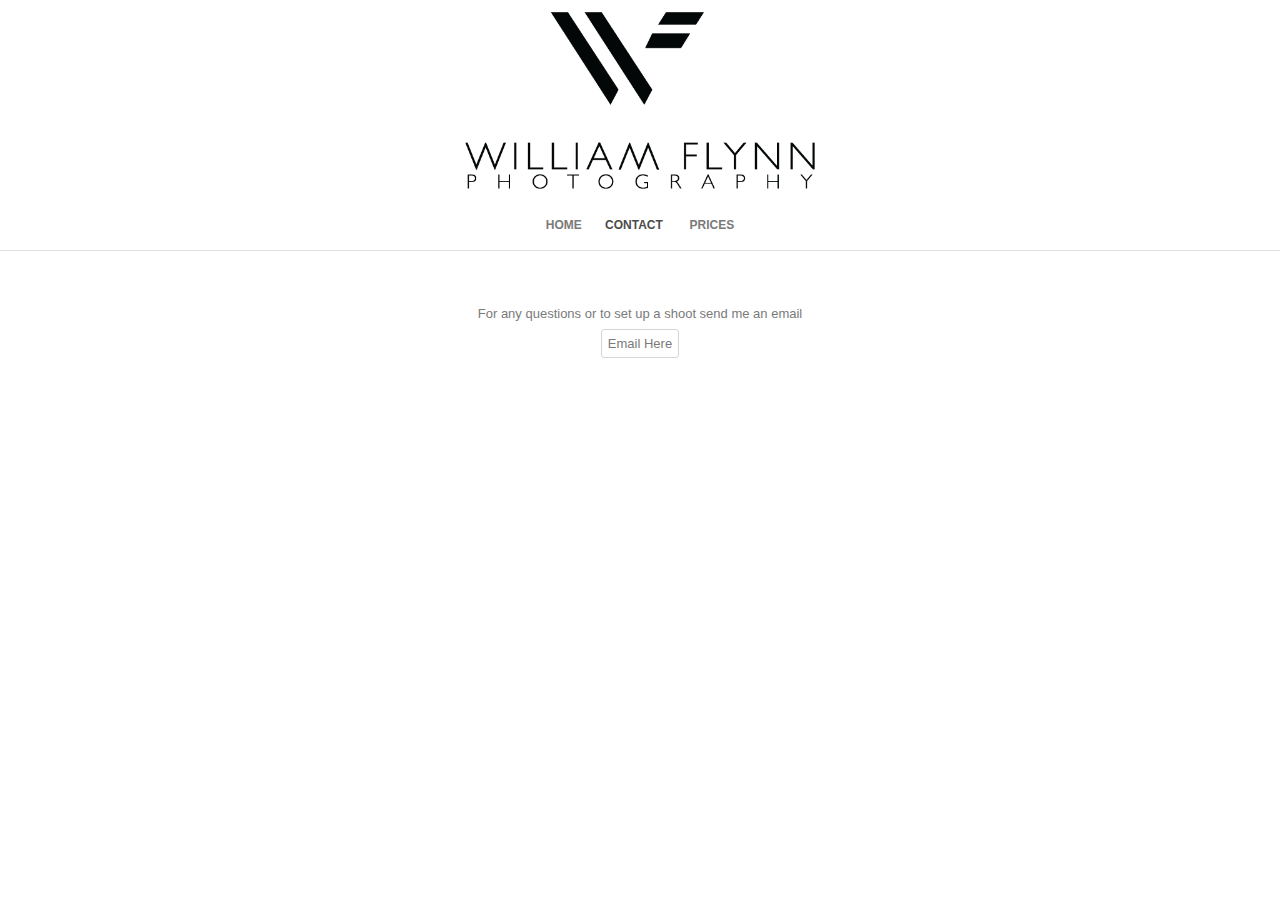
<file: wfp/contact.html>
<html>
<head>
<title>William Flynn Photography</title>

<link rel="icon" type="image/gif" href="images/favico.gif">

<link rel="stylesheet" type="text/css" href="wfstyles.css"/>
<link rel="stylesheet" type="text/css" href="wfhovers.css"/>
<link rel="stylesheet" type="text/css" href="wfanimations.css"/>
<link rel="stylesheet" type="text/css" href="wfdynamics.css"/>

<link rel="stylesheet" type="text/css" href="i-a-settings.css"/>

<meta content='width=device-width, initial-scale=1.0, maximum-scale=1.0, user-scalable=0' name='viewport' />

<link href="https://file.myfontastic.com/AmhJBJY3VUyeTkmH6ynBL9/icons.css" rel="stylesheet">
<link href="https://file.myfontastic.com/akrZKSN99vgaQZ89LFcwDH/icons.css" rel="stylesheet">

<script src="https://static.tumblr.com/yzs4yqx/BV3o343ow/smoothscroll.min.js"></script>
<script src="https://ajax.googleapis.com/ajax/libs/jquery/1.7.1/jquery.min.js"></script>
</head>
<body>

<div id="wrapper">

 <div id="banner">

  <div class="social">
   <ul>
    <li class="socicont"><a class="socinavi" href="https://www.instagram.com/williamflynnphotography/"><i aria-hidden="true" class="inom-instagram-2"></i></a></li>
    <li class="socicont"><a class="socinavi" href="https://www.facebook.com/williamflynnphotography/"><i aria-hidden="true" class="inom-facebook-1"></i></a></li>
    <li class="socicont"><a class="socinavi" href="http://williamflynnphoto.tumblr.com/"><i aria-hidden="true" class="inom-tumblr-1"></i></a></li>
   </ul>
  </div>

  <div class="bannerlogo"></div>
  <div class="gradbanner"></div>
  <div class="bgimage"></div>
 </div>



 <div class="mobbox2">
  <p class="mobmenu2"><i aria-hidden="true" class="stack inom-stack-normal-line-1"></i></p>

  <div class="mobilecontent">
   <ul>
     <li class="mobcont"><a class="mobnavi" href="index.html"><i aria-hidden="true" class=""></i>Home</a></li>
     <li class="mobcont"><a class="mobnavi" style="color:#4c4c4c; cursor:default; background-color:#f2f2f2;"><i aria-hidden="true" class=""></i>Contact</a></li>
      <li class="mobcont"><a class="catmob mobnavi">Categories <i aria-hidden="true" style="font-size:10px;" class="tri2 inom-triangle-down"></i></a></li>
       
        <ul class="subcat">
         <li class="catmobcont"><a class="mobnavicat" href="landscape.html">Landscapes</a></li>
         <li class="catmobcont"><a class="mobnavicat" href="portraits.html">portraits</a></li>
         <li class="catmobcont"><a class="mobnavicat" href="forest.html">Forests</a></li>
         <li class="catmobcont"><a class="mobnavicat" href="nightsky.html">Night Sky</a></li>
        </ul>
      
     <li class="mobcont"><a class="mobnavi" href="gallery.html">Full gallery <i aria-hidden="true" style="font-size:10px;" class="inom-grid-list"></i></a></li>
     <li class="mobcont"><a class="mobnavi" href="prices.html"><i aria-hidden="true" class=""></i>Prices</a></li>
   </ul>
  </div>
 </div>

 <div class="mobbox">
  <p class="mobmenu"><i aria-hidden="true" class="stack inom-stack-normal-line-1"></i></p>

  <div class="mobilecontent">
   <ul>
     <li class="mobcont"><a class="mobnavi" href="index.html"><i aria-hidden="true" class=""></i>Home</a></li>
     <li class="mobcont"><a class="mobnavi" style="color:#4c4c4c; cursor:default; background-color:#f2f2f2;"><i aria-hidden="true" class=""></i>Contact</a></li>
      <li class="mobcont"><a class="catmob mobnavi">Categories <i aria-hidden="true" style="font-size:10px;" class="tri2 inom-triangle-down"></i></a></li>
       
        <ul class="subcat">
         <li class="catmobcont"><a class="mobnavicat" href="landscape.html">Landscapes</a></li>
         <li class="catmobcont"><a class="mobnavicat" href="portraits.html">portraits</a></li>
         <li class="catmobcont"><a class="mobnavicat" href="forest.html">Forests</a></li>
         <li class="catmobcont"><a class="mobnavicat" href="nightsky.html">Night Sky</a></li>
        </ul>
      
     <li class="mobcont"><a class="mobnavi" href="gallery.html">Full gallery <i aria-hidden="true" style="font-size:10px;" class="inom-grid-list"></i></a></li>
     <li class="mobcont"><a class="mobnavi" href="prices.html"><i aria-hidden="true" class=""></i>Prices</a></li>
   </ul>
  </div>
 </div>

 <div id="navigation">

  <ul>
   <li class="navcont"><a class="navi" href="index.html">Home</a></li>
   <li class="navcont"><a class="navi" style="color:#4c4c4c; cursor:default;">Contact</a></li>
   <li class="navcont"><a class="foliotoggle navi"><i aria-hidden="true" style="font-size:10px;" class="tri inom-triangle-down"></i> Portfolio</a></li>
   <li class="navcont"><a class="navi" href="prices.html">Prices</a></li>
  </ul>
    <div class="portfolio">

     <div class="category">
      <a class="catnavi" href="#"><h3 class="cattitle">Landscape</h3></a>
      <div class="cateffect"></div>
      <div class="cateff img1"></div>
     </div>

     <div class="category">
      <a class="catnavi" href="portraits.html"><h3 class="cattitle">Portraits</h3></a>
      <div class="cateff img2"></div>
     </div>

     <div class="category">
      <a class="catnavi" href="forest.html"><h3 class="cattitle">Forests</h3></a>
      <div class="cateff img3"></div>
     </div>

     <div class="category">
      <a class="catnavi" href="nightsky.html"><h3 class="cattitle">Night Sky</h3></a>
      <div class="cateff img4"></div>
     </div>      
    </div><br>

    <a class="button1" href="gallery.html"><i aria-hidden="true" style="font-size:10px;" class="inom-grid-list"></i> Full Gallery</a>
 </div>

 <div id="page">
  <p>
   For any questions or to set up a shoot send me an email<br><br> <a class="button1" href="mailto:williamflynn1994@gmail.com">Email Here</a>
  </p>
 </div>

</div>

<script src="wfui.js"></script>
</body>
</html>
</file>
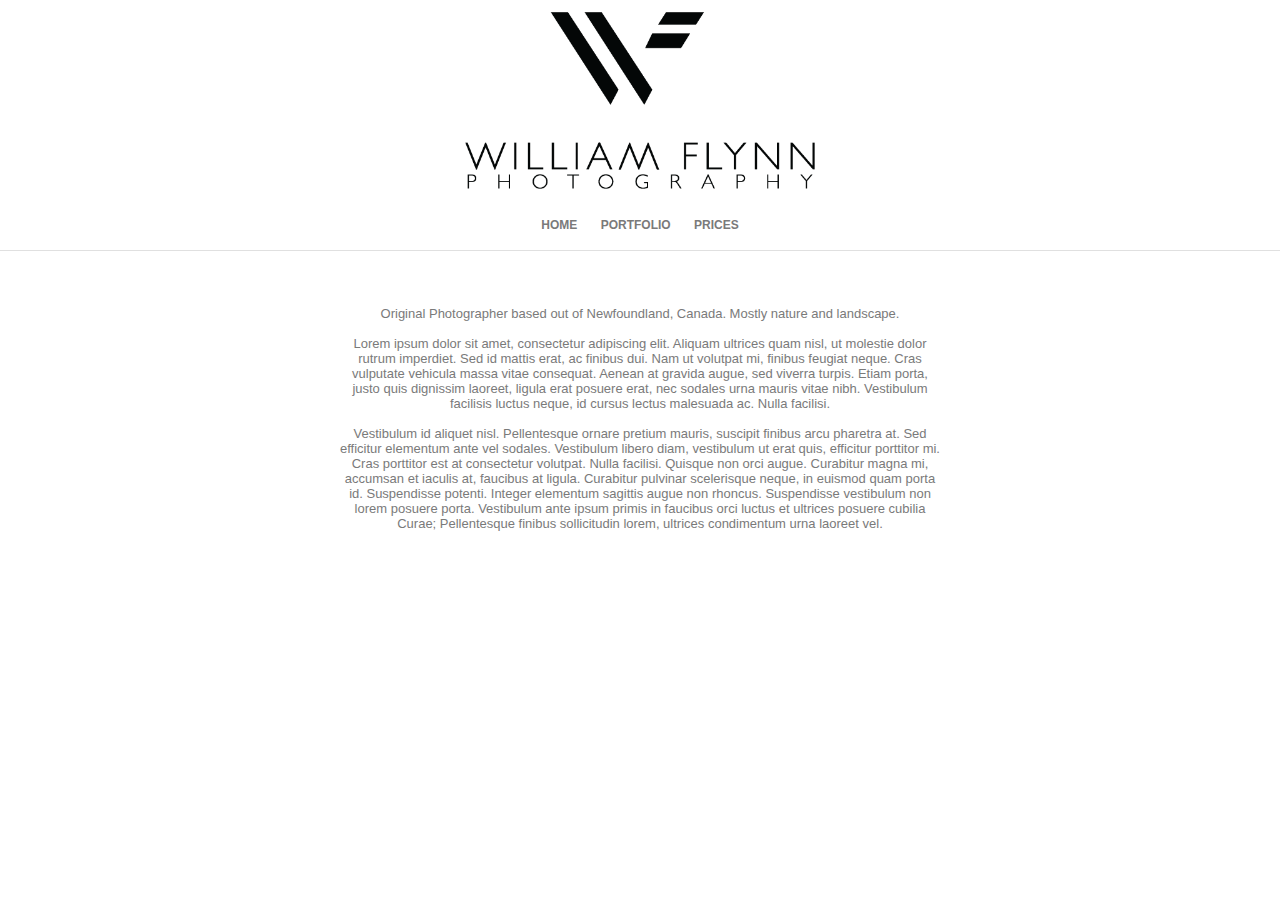
<file: wfp/portfolio.html>
<html>
<head>
<title>William Flynn Photography</title>
<link rel="stylesheet" type="text/css" href="wfstyles.css"/>
<link rel="stylesheet" type="text/css" href="wfhovers.css"/>
<link rel="stylesheet" type="text/css" href="wfanimations.css"/>
<link rel="stylesheet" type="text/css" href="i-a-settings.css"/>

<link href="https://file.myfontastic.com/AmhJBJY3VUyeTkmH6ynBL9/icons.css" rel="stylesheet">
<link href="https://file.myfontastic.com/akrZKSN99vgaQZ89LFcwDH/icons.css" rel="stylesheet">

<script src="https://static.tumblr.com/yzs4yqx/BV3o343ow/smoothscroll.min.js"></script>
<script src="https://ajax.googleapis.com/ajax/libs/jquery/1.7.1/jquery.min.js"></script>
</head>
<body>

<div id="wrapper">

 <div id="banner">

  <div class="social">
   <ul>
    <li class="socicont"><a class="socinavi" href="https://www.instagram.com/williamflynnphotography/"><i aria-hidden="true" class="inom-instagram-2"></i></a></li>
    <li class="socicont"><a class="socinavi" href="https://www.facebook.com/williamflynnphotography/"><i aria-hidden="true" class="inom-facebook-1"></i></a></li>
    <li class="socicont"><a class="socinavi" href="http://williamflynnphoto.tumblr.com/"><i aria-hidden="true" class="inom-tumblr-1"></i></a></li>
   </ul>
  </div>

  <div class="bannerlogo"></div>
  <div class="gradbanner"></div>
  <div class="bgimage"></div>
 </div>

 <div id="navigation">
  <ul>
   <li class="navcont"><a class="navi" href="#">Home</a></li>
   <li class="navcont"><a class="navi" href="#">Portfolio</a></li>
   <li class="navcont"><a class="navi" href="#">Prices</a></li>
  </ul>
 </div>

 <div id="page">
  <p>
    Original Photographer based out of Newfoundland, Canada. Mostly nature and landscape.<br><br>

    Lorem ipsum dolor sit amet, consectetur adipiscing elit. Aliquam ultrices quam nisl, ut molestie dolor rutrum imperdiet. 
    Sed id mattis erat, ac finibus dui. Nam ut volutpat mi, finibus feugiat neque. 
    Cras vulputate vehicula massa vitae consequat. 
    Aenean at gravida augue, sed viverra turpis. 
    Etiam porta, justo quis dignissim laoreet, ligula erat posuere erat, nec sodales urna mauris vitae nibh. 
    Vestibulum facilisis luctus neque, id cursus lectus malesuada ac. Nulla facilisi.<br><br>
    
    Vestibulum id aliquet nisl. Pellentesque ornare pretium mauris, suscipit finibus arcu pharetra at. 
    Sed efficitur elementum ante vel sodales. Vestibulum libero diam, vestibulum ut erat quis, efficitur porttitor mi. 
    Cras porttitor est at consectetur volutpat. Nulla facilisi. Quisque non orci augue. 
    Curabitur magna mi, accumsan et iaculis at, faucibus at ligula. Curabitur pulvinar scelerisque neque, in euismod quam porta id. 
    Suspendisse potenti. Integer elementum sagittis augue non rhoncus. Suspendisse vestibulum non lorem posuere porta. 
    Vestibulum ante ipsum primis in faucibus orci luctus et ultrices posuere 
    cubilia Curae; Pellentesque finibus sollicitudin lorem, ultrices condimentum urna laoreet vel.   
  </p>
 </div>
</div>

</body>
</html>
</file>
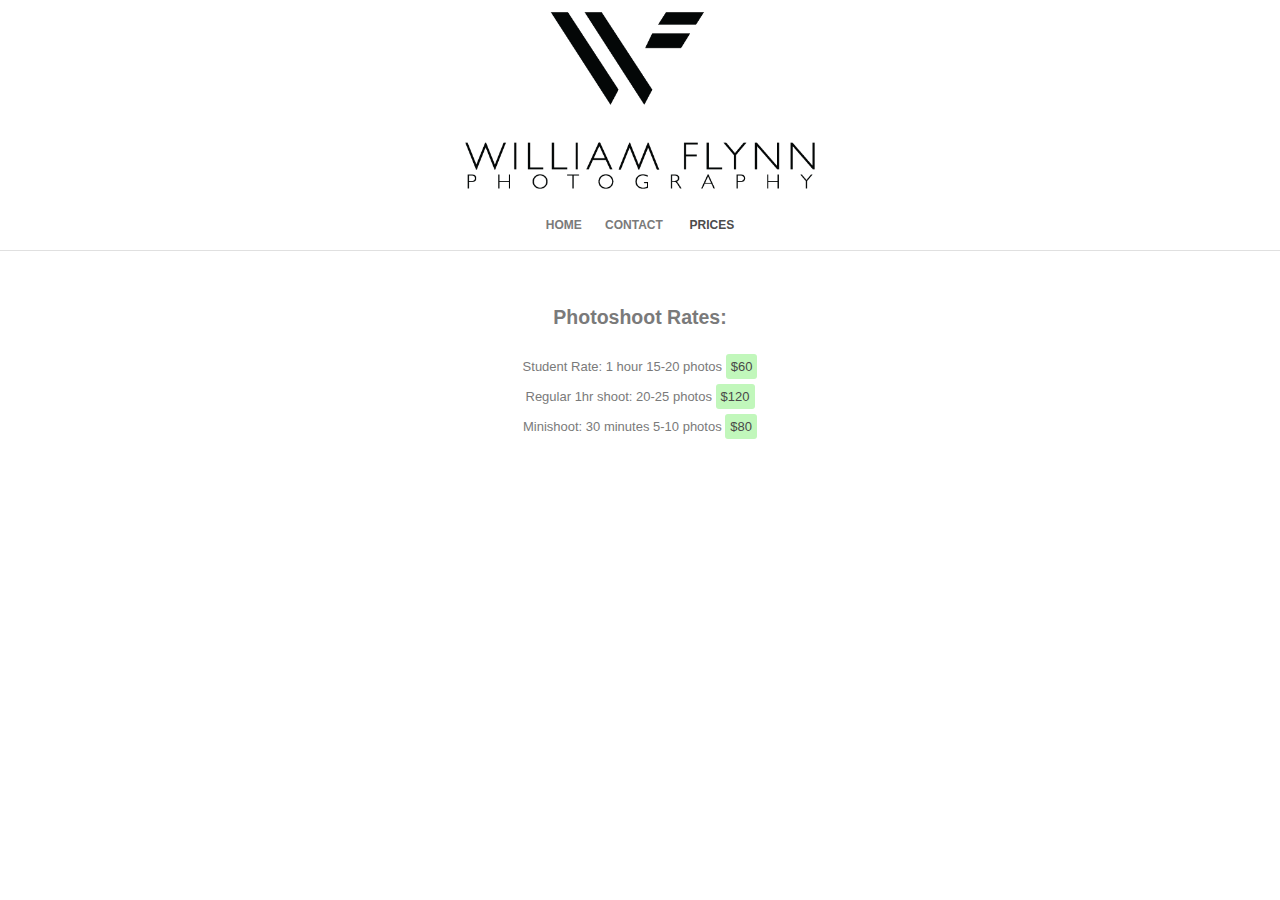
<file: wfp/prices.html>
<html>
<head>
<title>William Flynn Photography</title>

<link rel="icon" type="image/gif" href="images/favico.gif">

<link rel="stylesheet" type="text/css" href="wfstyles.css"/>
<link rel="stylesheet" type="text/css" href="wfhovers.css"/>
<link rel="stylesheet" type="text/css" href="wfdynamics.css"/>

<link rel="stylesheet" type="text/css" href="i-a-settings.css"/>

<meta content='width=device-width, initial-scale=1.0, maximum-scale=1.0, user-scalable=0' name='viewport' />

<link href="https://file.myfontastic.com/AmhJBJY3VUyeTkmH6ynBL9/icons.css" rel="stylesheet">
<link href="https://file.myfontastic.com/akrZKSN99vgaQZ89LFcwDH/icons.css" rel="stylesheet">

<script src="https://static.tumblr.com/yzs4yqx/BV3o343ow/smoothscroll.min.js"></script>
<script src="https://ajax.googleapis.com/ajax/libs/jquery/1.7.1/jquery.min.js"></script>
</head>
<body>

<div id="wrapper">

 <div id="banner">

  <div class="social">
   <ul>
    <li class="socicont"><a class="socinavi" href="https://www.instagram.com/williamflynnphotography/"><i aria-hidden="true" class="inom-instagram-2"></i></a></li>
    <li class="socicont"><a class="socinavi" href="https://www.facebook.com/williamflynnphotography/"><i aria-hidden="true" class="inom-facebook-1"></i></a></li>
    <li class="socicont"><a class="socinavi" href="http://williamflynnphoto.tumblr.com/"><i aria-hidden="true" class="inom-tumblr-1"></i></a></li>
   </ul>
  </div>

  <div class="bannerlogo"></div>
  <div class="gradbanner"></div>
  <div class="bgimage"></div>
 </div>

 <div class="mobbox2">
  <p class="mobmenu2"><i aria-hidden="true" class="stack inom-stack-normal-line-1"></i></p>

  <div class="mobilecontent">
   <ul>
     <li class="mobcont"><a class="mobnavi" href="index.html"><i aria-hidden="true" class=""></i>Home</a></li>

     <li class="mobcont"><a class="mobnavi" href="contact.html"><i aria-hidden="true" class=""></i>Contact</a></li>

      <li class="mobcont"><a class="catmob mobnavi">Categories <i aria-hidden="true" style="font-size:10px;" class="tri2 inom-triangle-down"></i></a></li>
       
        <ul class="subcat">
         <li class="catmobcont"><a class="mobnavicat" href="landscape.html">Landscapes</a></li>
         <li class="catmobcont"><a class="mobnavicat" href="portraits.html">portraits</a></li>
         <li class="catmobcont"><a class="mobnavicat" href="forest.html">Forests</a></li>
         <li class="catmobcont"><a class="mobnavicat" href="nightsky.html">Night Sky</a></li>
        </ul>
      
     <li class="mobcont"><a class="mobnavi" href="gallery.html">Full gallery <i aria-hidden="true" style="font-size:10px;" class="inom-grid-list"></i></a></li>
     <li class="mobcont"><a class="mobnavi" style="color:#4c4c4c; cursor:default; background-color:#f2f2f2;"><i aria-hidden="true" class=""></i>Prices</a></li>
   </ul>
  </div>
 </div>

 <div class="mobbox">
  <p class="mobmenu"><i aria-hidden="true" class="stack inom-stack-normal-line-1"></i></p>

  <div class="mobilecontent">
   <ul>
     <li class="mobcont"><a class="mobnavi" href="index.html"><i aria-hidden="true" class=""></i>Home</a></li>

     <li class="mobcont"><a class="mobnavi" href="contact.html"><i aria-hidden="true" class=""></i>Contact</a></li>

      <li class="mobcont"><a class="catmob mobnavi">Categories <i aria-hidden="true" style="font-size:10px;" class="tri2 inom-triangle-down"></i></a></li>
       
        <ul class="subcat">
         <li class="catmobcont"><a class="mobnavicat" href="landscape.html">Landscapes</a></li>
         <li class="catmobcont"><a class="mobnavicat" href="portraits.html">portraits</a></li>
         <li class="catmobcont"><a class="mobnavicat" href="forest.html">Forests</a></li>
         <li class="catmobcont"><a class="mobnavicat" href="nightsky.html">Night Sky</a></li>
        </ul>
      
     <li class="mobcont"><a class="mobnavi" href="gallery.html">Full gallery <i aria-hidden="true" style="font-size:10px;" class="inom-grid-list"></i></a></li>
     <li class="mobcont"><a class="mobnavi" style="color:#4c4c4c; cursor:default; background-color:#f2f2f2;"><i aria-hidden="true" class=""></i>Prices</a></li>
   </ul>
  </div>
 </div>

 <div id="navigation">

  <ul>
   <li class="navcont"><a class="navi" href="index.html">Home</a></li>
   <li class="navcont"><a class="navi" href="contact.html">Contact</a></li>
   <li class="navcont"><a class="foliotoggle navi"><i aria-hidden="true" style="font-size:10px;" class="tri inom-triangle-down"></i> Portfolio</a></li>
   <li class="navcont"><a class="navi" style="color:#4c4c4c; cursor:default;">Prices</a></li>
  </ul>
    <div class="portfolio">

     <div class="category">
      <a class="catnavi" href="#"><h3 class="cattitle">Landscape</h3></a>
      <div class="cateffect"></div>
      <div class="cateff img1"></div>
     </div>

     <div class="category">
      <a class="catnavi" href="portraits.html"><h3 class="cattitle">Portraits</h3></a>
      <div class="cateff img2"></div>
     </div>

     <div class="category">
      <a class="catnavi" href="forest.html"><h3 class="cattitle">Forests</h3></a>
      <div class="cateff img3"></div>
     </div>

     <div class="category">
      <a class="catnavi" href="nightsky.html"><h3 class="cattitle">Night Sky</h3></a>
      <div class="cateff img4"></div>
     </div>      
    </div><br>

    <a class="button1" href="gallery.html"><i aria-hidden="true" style="font-size:10px;" class="inom-grid-list"></i> Full Gallery</a>
 </div>

 <div id="page">
  <p>
    <h2>Photoshoot Rates:</h2><br><br>

    Student Rate: 1 hour 15-20 photos <span class="pricing">$60</span><br><br>

    Regular 1hr shoot: 20-25 photos <span class="pricing">$120</span><br><br>

    Minishoot: 30 minutes 5-10 photos <span class="pricing">$80</span>      
  </p>
 </div>
</div>

<script src="wfui.js"></script>
</body>
</html>
</file>
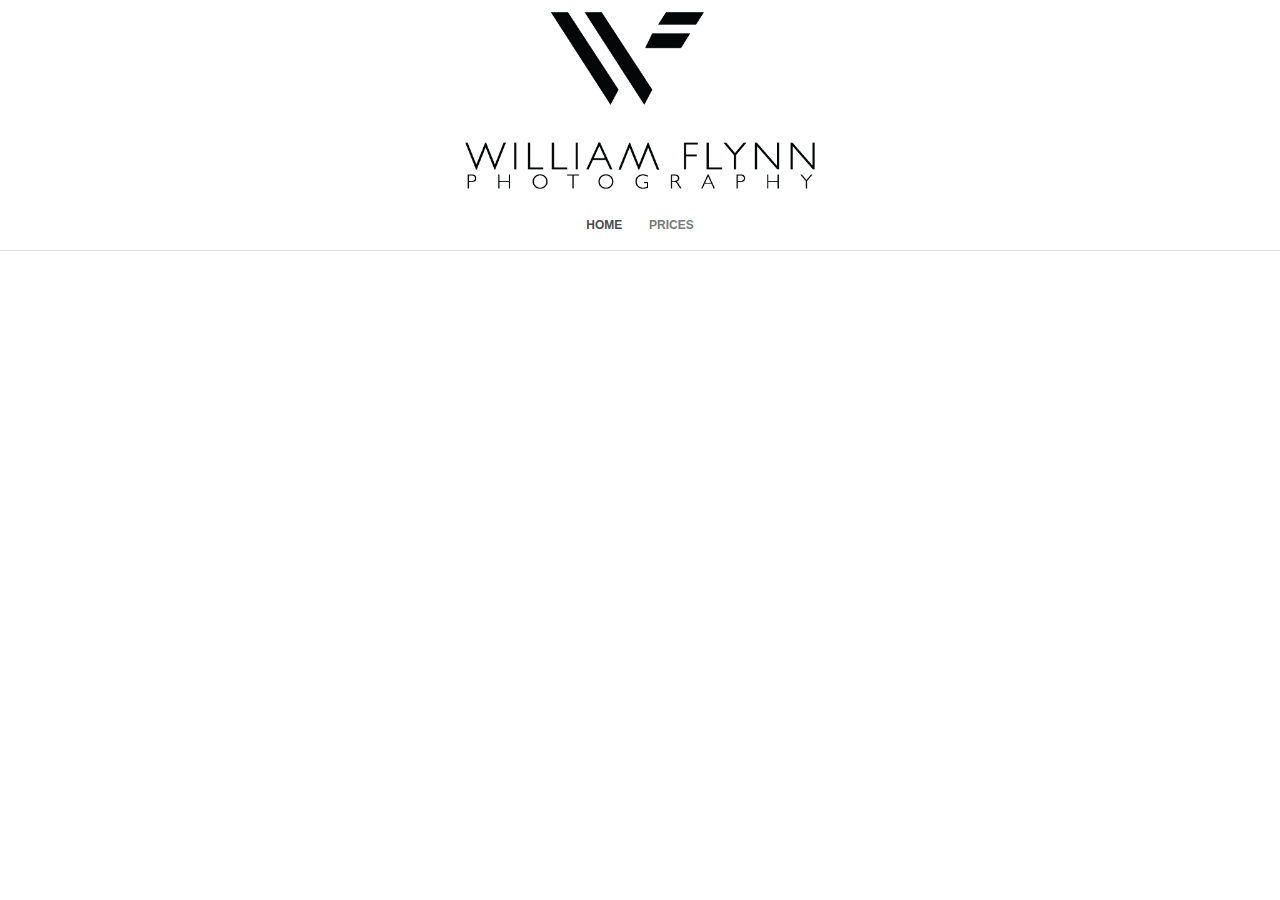
<file: wfp/template.html>
<html>
<head>
<title>William Flynn Photography</title>

<link rel="icon" type="image/gif" href="images/favico.gif">

<link rel="stylesheet" type="text/css" href="wfstyles.css"/>
<link rel="stylesheet" type="text/css" href="wfhovers.css"/>
<link rel="stylesheet" type="text/css" href="wfanimations.css"/>
<link rel="stylesheet" type="text/css" href="wfdynamics.css"/>

<link rel="stylesheet" type="text/css" href="i-a-settings.css"/>

<meta content='width=device-width, initial-scale=1.0, maximum-scale=1.0, user-scalable=0' name='viewport' />

<link href="https://file.myfontastic.com/AmhJBJY3VUyeTkmH6ynBL9/icons.css" rel="stylesheet">
<link href="https://file.myfontastic.com/akrZKSN99vgaQZ89LFcwDH/icons.css" rel="stylesheet">

<script src="https://static.tumblr.com/yzs4yqx/BV3o343ow/smoothscroll.min.js"></script>
<script src="https://ajax.googleapis.com/ajax/libs/jquery/1.7.1/jquery.min.js"></script>
</head>
<body>

<div id="wrapper">

 <div id="banner">

  <div class="social">
   <ul>
    <li class="socicont"><a class="socinavi" href="https://www.instagram.com/williamflynnphotography/"><i aria-hidden="true" class="inom-instagram-1"></i></a></li>
    <li class="socicont"><a class="socinavi" href="https://www.facebook.com/williamflynnphotography/"><i aria-hidden="true" class="inom-facebook-1"></i></a></li>
    <li class="socicont"><a class="socinavi" href="http://williamflynnphoto.tumblr.com/"><i aria-hidden="true" class="inom-tumblr-1"></i></a></li>
   </ul>
  </div>

  <div class="bannerlogo"></div>
  <div class="gradbanner"></div>
  <div class="bgimage"></div>
 </div>



 <div class="mobbox2">
  <p class="mobmenu2"><i aria-hidden="true" class="stack inom-stack-normal-line-1"></i></p>

  <div class="mobilecontent">
   <ul>
     <li class="mobcont"><a class="mobnavi" style="color:#4c4c4c; cursor:default; background-color:#f2f2f2;"><i aria-hidden="true" class=""></i>Home</a></li>
      <li class="mobcont"><a class="catmob mobnavi">Categories <i aria-hidden="true" style="font-size:10px;" class="tri2 inom-triangle-down"></i></a></li>
       
        <ul class="subcat">
         <li class="catmobcont"><a class="mobnavicat" href="landscape.html">Landscapes</a></li>
         <li class="catmobcont"><a class="mobnavicat" href="portraits.html">portraits</a></li>
         <li class="catmobcont"><a class="mobnavicat" href="forest.html">Forests</a></li>
         <li class="catmobcont"><a class="mobnavicat" href="nightsky.html">Night Sky</a></li>
        </ul>
      
     <li class="mobcont"><a class="mobnavi" href="gallery.html">Full gallery <i aria-hidden="true" style="font-size:10px;" class="inom-grid-list"></i></a></li>
     <li class="mobcont"><a class="mobnavi" href="prices.html"><i aria-hidden="true" class=""></i>Prices</a></li>
   </ul>
  </div>
 </div>

 <div class="mobbox">
  <p class="mobmenu"><i aria-hidden="true" class="stack inom-stack-normal-line-1"></i></p>

  <div class="mobilecontent">
   <ul>
     <li class="mobcont"><a class="mobnavi" style="color:#4c4c4c; cursor:default; background-color:#f2f2f2;"><i aria-hidden="true" class=""></i>Home</a></li>
      <li class="mobcont"><a class="catmob mobnavi">Categories <i aria-hidden="true" style="font-size:10px;" class="tri2 inom-triangle-down"></i></a></li>
       
        <ul class="subcat">
         <li class="catmobcont"><a class="mobnavicat" href="landscape.html">Landscapes</a></li>
         <li class="catmobcont"><a class="mobnavicat" href="portraits.html">portraits</a></li>
         <li class="catmobcont"><a class="mobnavicat" href="forest.html">Forests</a></li>
         <li class="catmobcont"><a class="mobnavicat" href="nightsky.html">Night Sky</a></li>
        </ul>
      
     <li class="mobcont"><a class="mobnavi" href="gallery.html">Full gallery <i aria-hidden="true" style="font-size:10px;" class="inom-grid-list"></i></a></li>
     <li class="mobcont"><a class="mobnavi" href="prices.html"><i aria-hidden="true" class=""></i>Prices</a></li>
   </ul>
  </div>
 </div>

 <div id="navigation">

  <ul>
   <li class="navcont"><a class="navi" style="color:#4c4c4c; cursor:default;">Home</a></li>
   <li class="navcont"><a class="foliotoggle navi"><i aria-hidden="true" style="font-size:10px;" class="tri inom-triangle-down"></i> Portfolio</a></li>
   <li class="navcont"><a class="navi" href="prices.html">Prices</a></li>
  </ul>
    <div class="portfolio">

     <div class="category">
      <a class="catnavi" href="#"><h3 class="cattitle">Landscape</h3></a>
      <div class="cateffect"></div>
      <div class="cateff img1"></div>
     </div>

     <div class="category">
      <a class="catnavi" href="portraits.html"><h3 class="cattitle">Portraits</h3></a>
      <div class="cateff img2"></div>
     </div>

     <div class="category">
      <a class="catnavi" href="forest.html"><h3 class="cattitle">Forests</h3></a>
      <div class="cateff img3"></div>
     </div>

     <div class="category">
      <a class="catnavi" href="nightsky.html"><h3 class="cattitle">Night Sky</h3></a>
      <div class="cateff img4"></div>
     </div>      
    </div><br>

    <a class="button1" href="gallery.html"><i aria-hidden="true" style="font-size:10px;" class="inom-grid-list"></i> Full Gallery</a>
 </div>

 <div id="page">
  <p>
     
  </p>
 </div>

</div>

<script src="wfui.js"></script>
</body>
</html>
</file>
<file: wfp/wfstyles.css>
*{margin:0;padding:0;}
::selection{background:#ccc;}
::-webkit-scrollbar
{
  width:5px;
  height:5px;
}
::-webkit-scrollbar-track
{
  background-color:#fff;
}
::-webkit-scrollbar-corner
{
  background-color:#fff;/*#7a7a7a*/
}
::-webkit-scrollbar-thumb
{
  background-color:#7a7a7a;/*#000*/
}
body
{
  background-color:#fff;
}
#banner
{
  width:100%;
  height:200px;
  position:relative;
}
.indexslide
{ 
   width:100%;
   display:block;
   height:50%;
   object-fit:cover;
   object-position:center;
}
.bannerlogo
{
  position:absolute;
  background-image:url(images/wf-logo-full-black.png);
  width:350px;
  height:200px;
  background-position:center;
  background-size:contain;
  background-repeat:no-repeat;
  left:50%;
  top:50%;
  transform:translate(-50%, -50%);  
  z-index:2;
}
#navigation
{
  text-align:center;
  width:100%;
  height:50px;
  font-size:12px;
  text-transform:uppercase;
  border-bottom:1px solid #e0e0e0;
  overflow:hidden;
  transition:ease-in-out .3s;
  -webkit-user-select:none;
  -moz-user-select:none;
  user-select:none;
}
.mobmenu
{
  font-size:22px;
  margin-left:-1px;
  margin-top:10px;
  cursor:pointer;
  color:#7a7a7a;
}
.mobmenu2
{
  font-size:22px;
  margin-left:-1px;
  margin-top:10px;
  cursor:pointer;
  color:#7a7a7a;
}
.mobbox
{
  position:fixed;
  top:0;
  left:0;
  border-bottom-right-radius:6px;
  background-color:#fff;
  z-index:2;
  width:45px;
  height:45px;
  text-align:center;
  overflow:hidden;
  display:none;
}
.mobbox2
{
  position:fixed;
  top:0;
  left:0;
  border-bottom-right-radius:6px;
  background-color:#fff;
  z-index:2;
  width:45px;
  height:45px;
  text-align:center;
  overflow:hidden;
  display:none;
}
.mobilecontent
{
  text-align:center;
  font-size:15px;
  margin-top:25px;
  overflow:auto;
}
.mobcont
{
  list-style:none;
  margin:5px;
}
.subcat
{
  padding:5px;
  margin-top:-10px;
  display:none;
}
.catmob
{
  cursor:pointer;
}
.navcont
{
  display:inline-block;
}
#page
{
  text-align:center;
  color:#7a7a7a;
  font-size:13px;
  max-width:600px;
  margin:50 auto 0 auto;
  padding:5px;
  margin-bottom:50px;
}
.profileimg
{
  background-image:url(http://68.media.tumblr.com/8d6edd45592278e1020b6f719b57d2c3/tumblr_nvcx6kpUoE1qdb4ajo1_1280.jpg);
  background-position:center;
  background-size:contain;
  background-repeat:no-repeat;
  width:400px;
  height:500px;
  margin:0 auto;
  transition:ease-in-out .5s;
}
.category
{
  background-color:#fff;
  width:230px;
  height:70px;
  display:inline-block;
  margin:5px;
  box-shadow:0px 1px 2px rgba(0, 0, 0, 0.4);
  border-radius:3px;
}
.category h3
{
  line-height:70px;
  text-transform:none;
  display:none;
  position:absolute;
  z-index:1;
  width:230px;
  text-align:center;
}
.cateff
{
  opacity:0.5;
}
.portfolio
{
  margin:0 auto;
}
.social
{
  position:absolute;
  z-index:2;
  right:15;
  top:15;
  font-size:19px;
}
.socicont
{
  display:inline-block;
  margin:5px;
}
.attributepos
{
  position:absolute;
  bottom:10;
  left:10;
}
#footer
{
  width:100%;
  height:30px;
  position:relative;
  border-top:1px solid #e0e0e0;
  padding-top:25px;
  text-align:center;
}
#footer p
{
  margin-top:-5px;
}
/*///PRICE PAGE///*/
.pricing
{
  background-color:#c1f7bb;
  color:#494949;
  padding:5px;
  border-radius:3px;
}
/*///GALLERY THUMBS///*/
#pagegallery
{
  text-align:center;
  color:#7a7a7a;
  font-size:13px;
  width:1650px;
  margin:50 auto 50 auto;
}
.thumblinkmob
{
  display:none;
}
.thumb
{
  width:300px;
  height:300px;
  display:inline-block;
  margin:5px;
  background-color:#fff;
  border-radius:3px;
  overflow:hidden;
  border:1px solid #e0e0e0;
  padding:5px;
}
.pagi
{
  margin-top:40px;
}
#lightboxcontain
{
  width:100%;
  height:100%;
  position:fixed;
  z-index:3;
  background-color:rgba(0, 0, 0, 0.7);
  overflow:auto;
  display:none;
}
.imgbox img
{
  max-height:90%;
}
.picture
{
  max-width:50%;
  height:auto;
  left:50%;
  top:50%;
  transform:translate(-50%, -50%);
  border-radius:5px;  
  position:absolute;
  box-shadow:0px 0px 5px rgba(0, 0, 0, 0.9);
  z-index:5;
}
.closetoggle
{
  text-align:right;
  color:#f2f2f2;
  position:absolute;
  z-index:4;
  top:20;
  right:20;
  cursor:pointer;
}
.thumbimg1
{
  background-image:url(http://68.media.tumblr.com/af33d900052e9a2e7600d7124b507e05/tumblr_omioejBam61v0h6mno1_1280.jpg);
  background-position:center;
  background-size:cover;
  background-repeat:no-repeat;  
  height:100%;
  width:100%;
}
.thumbimg2
{
  background-image:url(http://68.media.tumblr.com/c85d8cdf06970bb4908e86b57d93cd2a/tumblr_ojzv2vBOgX1v0h6mno1_1280.jpg);
  background-position:center;
  background-size:cover;
  background-repeat:no-repeat;  
  height:100%;
  width:100%;
}
.thumbimg3
{
  background-image:url(http://68.media.tumblr.com/c18b7c5f19344f20704d5e85a1af5392/tumblr_ojzv2gvIAp1v0h6mno1_1280.jpg);
  background-position:center;
  background-size:cover;
  background-repeat:no-repeat;  
  height:100%;
  width:100%;
}
.thumbimg4
{
  background-image:url(http://68.media.tumblr.com/50bc8b55ff15d1654221bcb705f48806/tumblr_ojc0dpilw81v0h6mno1_1280.jpg);
  background-position:center;
  background-size:cover;
  background-repeat:no-repeat;  
  height:100%;
  width:100%;
}
.thumbimg5
{
  background-image:url(http://68.media.tumblr.com/faa03db6b14e93a94faf2fde1b2ec9a4/tumblr_ojc0baLtF61v0h6mno1_1280.jpg);
  background-position:center;
  background-size:cover;
  background-repeat:no-repeat;  
  height:100%;
  width:100%;
}
.thumbimg6
{
  background-image:url(http://68.media.tumblr.com/e5682b067fc9a08e0e49676b4fec4bd7/tumblr_ojc08w1ned1v0h6mno1_1280.jpg);
  background-position:center;
  background-size:cover;
  background-repeat:no-repeat;  
  height:100%;
  width:100%;
}
.thumbimg7
{
  background-image:url(http://68.media.tumblr.com/a907eedf6f490669b96e852bf72adf31/tumblr_ojc09kz6Ca1v0h6mno1_1280.jpg);
  background-position:center;
  background-size:cover;
  background-repeat:no-repeat;  
  height:100%;
  width:100%;
}
.thumbimg8
{
  background-image:url(http://68.media.tumblr.com/0c2ad8911b260d631f7ed9dd8b94f577/tumblr_ojc0a94rgS1v0h6mno1_1280.jpg);
  background-position:center;
  background-size:cover;
  background-repeat:no-repeat;  
  height:100%;
  width:100%;
}
.thumbimg9
{
  background-image:url(http://68.media.tumblr.com/0a69c10d8649cba127b4f991cb6fc6d3/tumblr_ojc0atgdjd1v0h6mno1_1280.jpg);
  background-position:center;
  background-size:cover;
  background-repeat:no-repeat;  
  height:100%;
  width:100%;
}
.thumbimg10
{
  background-image:url(http://68.media.tumblr.com/2470fa5c96faf063f3e4ff5e1a591c3c/tumblr_ojc0evSHoF1v0h6mno1_1280.jpg);
  background-position:center;
  background-size:cover;
  background-repeat:no-repeat;  
  height:100%;
  width:100%;
}
.thumbimg11
{
  background-image:url(http://68.media.tumblr.com/a5bdfb8813468098cd60f48da88793ee/tumblr_oca0murgLS1v0h6mno1_1280.jpg);
  background-position:center;
  background-size:cover;
  background-repeat:no-repeat;  
  height:100%;
  width:100%;
}
.thumbimg12
{
  background-image:url(http://68.media.tumblr.com/e917ab5620788e53fee0ee4453f12e73/tumblr_ocin4iUTJ31v0h6mno1_1280.jpg);
  background-position:center;
  background-size:cover;
  background-repeat:no-repeat;  
  height:100%;
  width:100%;
}
.thumbimg13
{
  background-image:url(http://68.media.tumblr.com/0f52e16a8a1967e68e91dd781eac653c/tumblr_odcj5haWO51v0h6mno1_1280.jpg);
  background-position:center;
  background-size:cover;
  background-repeat:no-repeat;  
  height:100%;
  width:100%;
}
.thumbimg14
{
  background-image:url(http://68.media.tumblr.com/48c832061d0026f4da138acdb41212d7/tumblr_oeyoy8FsJA1v0h6mno1_1280.jpg);
  background-position:center;
  background-size:cover;
  background-repeat:no-repeat;  
  height:100%;
  width:100%;
}
.thumbimg15
{
  background-image:url(http://68.media.tumblr.com/9694c5ddf414bd275346852d3b40b5f2/tumblr_ocosk6U8zz1v0h6mno1_1280.jpg);
  background-position:center;
  background-size:cover;
  background-repeat:no-repeat;  
  height:100%;
  width:100%;
}
.thumbimg16
{
  background-image:url(http://68.media.tumblr.com/525024de3e82d24a921d81e8fb0bb79f/tumblr_ob6u63kSyC1v0h6mno1_1280.jpg);
  background-position:center;
  background-size:cover;
  background-repeat:no-repeat;  
  height:100%;
  width:100%;
}
.thumbimg17
{
  background-image:url(http://68.media.tumblr.com/822fd932da97756ce102469dde591aa8/tumblr_obq2m6pIQr1v0h6mno1_1280.jpg);
  background-position:center;
  background-size:cover;
  background-repeat:no-repeat;  
  height:100%;
  width:100%;
}
.thumbimg18
{
  background-image:url(http://68.media.tumblr.com/58a621cbdfb7759bb6db9fdf1bd340fc/tumblr_obi3bm6r7r1v0h6mno1_1280.jpg);
  background-position:center;
  background-size:cover;
  background-repeat:no-repeat;  
  height:100%;
  width:100%;
}
.thumbimg19
{
  background-image:url(http://68.media.tumblr.com/bf9469a120adf5d92258080d59ec3602/tumblr_o899xnboKi1v0h6mno1_1280.jpg);
  background-position:center;
  background-size:cover;
  background-repeat:no-repeat;  
  height:100%;
  width:100%;
}
.thumbimg20
{
  background-image:url(http://68.media.tumblr.com/7c8345524f70d5f0dff63b0c2288e127/tumblr_o9e57jMtoo1v0h6mno1_1280.jpg);
  background-position:center;
  background-size:cover;
  background-repeat:no-repeat;  
  height:100%;
  width:100%;
}
.thumbimg21
{
  background-image:url(http://68.media.tumblr.com/f4834bf92b35f81b9d4a90c415dfd041/tumblr_oamutrlhVO1v0h6mno1_1280.jpg);
  background-position:center;
  background-size:cover;
  background-repeat:no-repeat;  
  height:100%;
  width:100%;
}
.thumbimg22
{
  background-image:url(http://68.media.tumblr.com/10aacb0903218dbd41f16254b0cc2a7b/tumblr_o89dcpnUBK1v0h6mno1_1280.jpg);
  background-position:center;
  background-size:cover;
  background-repeat:no-repeat;  
  height:100%;
  width:100%;
}
.thumbimg23
{
  background-image:url(http://68.media.tumblr.com/2fb029051fe48a39fa0c5cb68e9de0a4/tumblr_o9lud4iSgC1v0h6mno1_1280.jpg);
  background-position:center;
  background-size:cover;
  background-repeat:no-repeat;  
  height:100%;
  width:100%;
}
.thumbimg24
{
  background-image:url(http://68.media.tumblr.com/09be5dd118e06f8f16734506b52e6243/tumblr_o6f3grDUj41v0h6mno1_1280.jpg);
  background-position:center;
  background-size:cover;
  background-repeat:no-repeat;  
  height:100%;
  width:100%;
}
.thumbimg25
{
  background-image:url(http://68.media.tumblr.com/a1ce59e1d973e8a468f4850777b36295/tumblr_o7n7dpFZxJ1v0h6mno1_1280.jpg);
  background-position:center;
  background-size:cover;
  background-repeat:no-repeat;  
  height:100%;
  width:100%;
}
.thumbimg26
{
  background-image:url(http://68.media.tumblr.com/e0c516a2e2cc40fc265189ba4392bbd5/tumblr_o6vlv1cRx11v0h6mno1_1280.jpg);
  background-position:center;
  background-size:cover;
  background-repeat:no-repeat;  
  height:100%;
  width:100%;
}
.thumbimg27
{
  background-image:url(http://68.media.tumblr.com/995fddc37203f72a3585a48ff6048c42/tumblr_o6m7dtXs6Z1v0h6mno1_1280.jpg);
  background-position:center;
  background-size:cover;
  background-repeat:no-repeat;  
  height:100%;
  width:100%;
}
.thumbimg28
{
  background-image:url(http://68.media.tumblr.com/6a92abbf5bf3cc569e43e2598dc432c0/tumblr_o6m8flM7th1v0h6mno1_1280.jpg);
  background-position:center;
  background-size:cover;
  background-repeat:no-repeat;  
  height:100%;
  width:100%;
}
.thumbimg29
{
  background-image:url(http://68.media.tumblr.com/4fe1d9e74f2af08aca483866f8c7d364/tumblr_o3s66gCtAp1v0h6mno1_1280.jpg);
  background-position:center;
  background-size:cover;
  background-repeat:no-repeat;  
  height:100%;
  width:100%;
}
.thumbimg30
{
  background-image:url(http://68.media.tumblr.com/f3b6a1ebf2a038ee45e5b02e809e3c91/tumblr_o4ywfjZoGi1v0h6mno1_1280.jpg);
  background-position:center;
  background-size:cover;
  background-repeat:no-repeat;  
  height:100%;
  width:100%;
}
.thumbimg31
{
  background-image:url(http://68.media.tumblr.com/42bbc7108c0c7b7e2d3bc8543685f5bb/tumblr_o56q80QwdQ1v0h6mno2_1280.jpg);
  background-position:center;
  background-size:cover;
  background-repeat:no-repeat;  
  height:100%;
  width:100%;
}
.thumbimg32
{
  background-image:url(http://68.media.tumblr.com/6b4b2de22754779aa1cfc6f8045b5dfc/tumblr_o4z9yq5fJr1v0h6mno1_1280.jpg);
  background-position:center;
  background-size:cover;
  background-repeat:no-repeat;  
  height:100%;
  width:100%;
}
.thumbimg33
{
  background-image:url(http://68.media.tumblr.com/d774495d3fe7c45590a42a3c4829d19f/tumblr_o44zo45q4E1v0h6mno1_1280.jpg);
  background-position:center;
  background-size:cover;
  background-repeat:no-repeat;  
  height:100%;
  width:100%;
}
.thumbimg34
{
  background-image:url(http://68.media.tumblr.com/c81dab9073dfb88ea11158b450461856/tumblr_o4te5mSMCl1v0h6mno1_1280.jpg);
  background-position:center;
  background-size:cover;
  background-repeat:no-repeat;  
  height:100%;
  width:100%;
}
.thumbimg35
{
  background-image:url(http://68.media.tumblr.com/0137fc813289b0a8561a29e4d2d3adf3/tumblr_o1n5qa6Qhm1v0h6mno1_1280.jpg);
  background-position:center;
  background-size:cover;
  background-repeat:no-repeat;  
  height:100%;
  width:100%;
}
.thumbimg36
{
  background-image:url(http://68.media.tumblr.com/fedf341be29203d66b70cb5932067475/tumblr_o32iffMdMj1v0h6mno1_1280.jpg);
  background-position:center;
  background-size:cover;
  background-repeat:no-repeat;  
  height:100%;
  width:100%;
}
.thumbimg37
{
  background-image:url(http://68.media.tumblr.com/73bbc8e2ea26f9f1b6306e6de5a46aa8/tumblr_o3bw2zSYlV1v0h6mno1_1280.jpg);
  background-position:center;
  background-size:cover;
  background-repeat:no-repeat;  
  height:100%;
  width:100%;
}
.thumbimg38
{
  background-image:url(http://68.media.tumblr.com/802b674979ec34e4dcb8beb6fb37f553/tumblr_o383jd2yDP1v0h6mno1_1280.jpg);
  background-position:center;
  background-size:cover;
  background-repeat:no-repeat;  
  height:100%;
  width:100%;
}
.thumbimg39
{
  background-image:url(http://68.media.tumblr.com/49233e74c9aebb4d2aa33b4c6393c03a/tumblr_nypgvn24Ct1qdb4ajo1_1280.jpg);
  background-position:center;
  background-size:cover;
  background-repeat:no-repeat;  
  height:100%;
  width:100%;
}
.thumbimg40
{
  background-image:url(http://68.media.tumblr.com/8a5792bfad0989cdbab56eabc6611685/tumblr_o0alajAsMN1qdb4ajo2_1280.jpg);
  background-position:center;
  background-size:cover;
  background-repeat:no-repeat;  
  height:100%;
  width:100%;
}
.thumbimg41
{
  background-image:url(http://68.media.tumblr.com/cd37a7699330000f413d95de982de4e4/tumblr_o1b5jpMslA1v0h6mno1_1280.jpg);
  background-position:center;
  background-size:cover;
  background-repeat:no-repeat;  
  height:100%;
  width:100%;
}
.thumbimg42
{
  background-image:url(http://68.media.tumblr.com/c8d9ec5e8a3f5decba2cd5ea90bd91f4/tumblr_o0plquumV61qdb4ajo1_1280.jpg);
  background-position:center;
  background-size:cover;
  background-repeat:no-repeat;  
  height:100%;
  width:100%;
}
.thumbimg43
{
  background-image:url(http://68.media.tumblr.com/b3e7f9ed475bcc44ed4bdf82d451ff1a/tumblr_nzl1ldZp231qdb4ajo1_1280.jpg);
  background-position:center;
  background-size:cover;
  background-repeat:no-repeat;  
  height:100%;
  width:100%;
}
.thumbimg44
{
  background-image:url(http://68.media.tumblr.com/d11e30a625ee2f2308b08ca1f33cd1f2/tumblr_nzyx5icLLK1qdb4ajo1_1280.jpg);
  background-position:center;
  background-size:cover;
  background-repeat:no-repeat;  
  height:100%;
  width:100%;
}
.thumbimg45
{
  background-image:url(http://68.media.tumblr.com/a415c2d55b542a7b15e7ba04c77cd800/tumblr_ny55dzp1Z81qdb4ajo1_1280.jpg);
  background-position:center;
  background-size:cover;
  background-repeat:no-repeat;  
  height:100%;
  width:100%;
}
.thumbimg46
{
  background-image:url(http://68.media.tumblr.com/8a5792bfad0989cdbab56eabc6611685/tumblr_o0alajAsMN1qdb4ajo2_1280.jpg);
  background-position:center;
  background-size:cover;
  background-repeat:no-repeat;  
  height:100%;
  width:100%;
}
.thumbimg47
{
  background-image:url(http://68.media.tumblr.com/0d472ce7898b6f61e831cadb55af5876/tumblr_nyjs48U8i81qdb4ajo1_1280.jpg);
  background-position:center;
  background-size:cover;
  background-repeat:no-repeat;  
  height:100%;
  width:100%;
}
.thumbimg48
{
  background-image:url(http://68.media.tumblr.com/f1dd34988d191db9681dbe74b06f06f1/tumblr_nyh59nYXOe1qdb4ajo1_1280.jpg);
  background-position:center;
  background-size:cover;
  background-repeat:no-repeat;  
  height:100%;
  width:100%;
}
.thumbimg49
{
  background-image:url(http://68.media.tumblr.com/acd5994e3ef510ba8e4568bb6da6f981/tumblr_nxs2vaoOv91qdb4ajo1_1280.jpg);
  background-position:center;
  background-size:cover;
  background-repeat:no-repeat;  
  height:100%;
  width:100%;
}
.thumbimg50
{
  background-image:url(http://68.media.tumblr.com/26930dca30834d4f7cfd952783f5cc08/tumblr_nwdjdyBZDy1qdb4ajo1_1280.jpg);
  background-position:center;
  background-size:cover;
  background-repeat:no-repeat;  
  height:100%;
  width:100%;
}
.thumbimg51
{
  background-image:url(http://68.media.tumblr.com/6583b7969ab69d349e18b4134fde683c/tumblr_nwwlzt2AgV1qdb4ajo1_1280.jpg);
  background-position:center;
  background-size:cover;
  background-repeat:no-repeat;  
  height:100%;
  width:100%;
}
.thumbimg52
{
  background-image:url(http://68.media.tumblr.com/53f3fd64408027de673bc9d8d43321cc/tumblr_nxf31vqB3u1qdb4ajo1_1280.jpg);
  background-position:center;
  background-size:cover;
  background-repeat:no-repeat;  
  height:100%;
  width:100%;
}
.thumbimg53
{
  background-image:url(http://68.media.tumblr.com/e8c0dd384aa7a1749c0c0d0ec7c70c0b/tumblr_nw2ye5mSOL1qdb4ajo1_1280.jpg);
  background-position:center;
  background-size:cover;
  background-repeat:no-repeat;  
  height:100%;
  width:100%;
}
.thumbimg54
{
  background-image:url(http://68.media.tumblr.com/f01bd8f63c3ebafd86555200adc4f798/tumblr_nwnfkmInly1qdb4ajo1_1280.jpg);
  background-position:center;
  background-size:cover;
  background-repeat:no-repeat;  
  height:100%;
  width:100%;
}
.thumbimg55
{
  background-image:url(http://68.media.tumblr.com/f851f6e37206bb115495eff53c08ef12/tumblr_nxo3z7P2NJ1qdb4ajo1_1280.jpg);
  background-position:center;
  background-size:cover;
  background-repeat:no-repeat;  
  height:100%;
  width:100%;
}
.thumbimg56
{
  background-image:url(http://68.media.tumblr.com/7ac1f4f3a66b6744446cfc62df8e086f/tumblr_nvibkhWGCv1qdb4ajo1_1280.jpg);
  background-position:center;
  background-size:cover;
  background-repeat:no-repeat;  
  height:100%;
  width:100%;
}
.thumbimg57
{
  background-image:url(http://68.media.tumblr.com/7bc995e0574cc6eca36a40ee80b0085c/tumblr_nvpq6oMMNI1qdb4ajo1_1280.jpg);
  background-position:center;
  background-size:cover;
  background-repeat:no-repeat;  
  height:100%;
  width:100%;
}
.thumbimg58
{
  background-image:url(http://68.media.tumblr.com/6c5df320eaf357e2970d7e443b5e8eca/tumblr_nvgpvl75uB1qdb4ajo1_1280.jpg);
  background-position:center;
  background-size:cover;
  background-repeat:no-repeat;  
  height:100%;
  width:100%;
}
.thumbimg59
{
  background-image:url(http://68.media.tumblr.com/d7be7754b36213618aa408994db5ca01/tumblr_nvrvyiMyXG1qdb4ajo1_1280.jpg);
  background-position:center;
  background-size:cover;
  background-repeat:no-repeat;  
  height:100%;
  width:100%;
}
.thumbimg60
{
  background-image:url(http://68.media.tumblr.com/18bb4679a7338c1b11afff02f60a6a87/tumblr_nvvtgeGs6i1qdb4ajo1_1280.jpg);
  background-position:center;
  background-size:cover;
  background-repeat:no-repeat;  
  height:100%;
  width:100%;
}
.thumbimg61
{
  background-image:url(http://68.media.tumblr.com/280698454d96aec89664e0e0c1efc7d8/tumblr_nvpkop6tGG1qdb4ajo1_1280.jpg);
  background-position:center;
  background-size:cover;
  background-repeat:no-repeat;  
  height:100%;
  width:100%;
}
.thumbimg62
{
  background-image:url(http://68.media.tumblr.com/846c4b793d078efd536258f5a36205fd/tumblr_nv1m77hRZO1qdb4ajo1_1280.jpg);
  background-position:center;
  background-size:cover;
  background-repeat:no-repeat;  
  height:100%;
  width:100%;
}
.thumbimg63
{
  background-image:url(http://68.media.tumblr.com/6491071b81917bf6e3f8953d0aad7a94/tumblr_nvb97mdNFb1qdb4ajo1_1280.jpg);
  background-position:center;
  background-size:cover;
  background-repeat:no-repeat;  
  height:100%;
  width:100%;
}

.thumbimg64
{
  background-image:url(http://68.media.tumblr.com/36b8f193d942b5fc1a053913d569ade5/tumblr_nvcv7hELV11qdb4ajo1_1280.jpg);
  background-position:center;
  background-size:cover;
  background-repeat:no-repeat;  
  height:100%;
  width:100%;
}
.thumbimg65
{
  background-image:url(http://68.media.tumblr.com/81df289f024343eeb899903c7c712da2/tumblr_nvb58b2SOW1qdb4ajo1_1280.jpg);
  background-position:center;
  background-size:cover;
  background-repeat:no-repeat;  
  height:100%;
  width:100%;
}
.thumbimg66
{
  background-image:url(http://68.media.tumblr.com/7d09efc80fe670b672833d46a3e5db6a/tumblr_nv1soiWAgx1qdb4ajo1_1280.jpg);
  background-position:center;
  background-size:cover;
  background-repeat:no-repeat;  
  height:100%;
  width:100%;
}
.thumbimg67
{
  background-image:url(http://68.media.tumblr.com/067aef3de8eb2b506c2c2002345e716b/tumblr_nuexx9ovFv1qdb4ajo1_1280.jpg);
  background-position:center;
  background-size:cover;
  background-repeat:no-repeat;  
  height:100%;
  width:100%;
}
.thumbimg68
{
  background-image:url(http://68.media.tumblr.com/7292ebe2531d13c79b155d8f70b02541/tumblr_nu6gra0JjL1qdb4ajo1_1280.jpg);
  background-position:center;
  background-size:cover;
  background-repeat:no-repeat;  
  height:100%;
  width:100%;
}
.thumbimg69
{
  background-image:url(http://68.media.tumblr.com/4a7ebdfef3a549fb85b700b650f7fd38/tumblr_ntjuvrRpHs1qdb4ajo1_1280.jpg);
  background-position:center;
  background-size:cover;
  background-repeat:no-repeat;  
  height:100%;
  width:100%;
}
.thumbimg70
{
  background-image:url(http://68.media.tumblr.com/b3793acf272d8370431ff732fc8b75c8/tumblr_nub0b90sPL1qdb4ajo1_1280.jpg);
  background-position:center;
  background-size:cover;
  background-repeat:no-repeat;  
  height:100%;
  width:100%;
}
.thumbimg71
{
  background-image:url(http://68.media.tumblr.com/dbd79635b3c20d2f7caa71d8fa1fa9a3/tumblr_nu6hkoBi2j1qdb4ajo1_1280.jpg);
  background-position:center;
  background-size:cover;
  background-repeat:no-repeat;  
  height:100%;
  width:100%;
}
.thumbimg72
{
  background-image:url(http://68.media.tumblr.com/624484df6a3bd3f3c4a4703ddc04e555/tumblr_ns4g6rdLPz1qdb4ajo1_1280.jpg);
  background-position:center;
  background-size:cover;
  background-repeat:no-repeat;  
  height:100%;
  width:100%;
}
.thumbimg73
{
  background-image:url(http://68.media.tumblr.com/d911f343251216df8fef81fd424b535e/tumblr_ntih05KkQc1qdb4ajo1_1280.jpg);
  background-position:center;
  background-size:cover;
  background-repeat:no-repeat;  
  height:100%;
  width:100%;
}

.thumbimg74
{
  background-image:url(http://68.media.tumblr.com/01327d13a51c57c35f85b344535c9c47/tumblr_ntigdnRBAA1qdb4ajo1_1280.jpg);
  background-position:center;
  background-size:cover;
  background-repeat:no-repeat;  
  height:100%;
  width:100%;
}
.thumbimg75
{
  background-image:url(http://68.media.tumblr.com/c5f8fa8dc2ab4f561c3956d30dad6a03/tumblr_nq27lkXIUh1qdb4ajo1_1280.jpg);
  background-position:center;
  background-size:cover;
  background-repeat:no-repeat;  
  height:100%;
  width:100%;
}
.thumbimg76
{
  background-image:url(http://68.media.tumblr.com/528ee3028462489fe81941709795e41f/tumblr_nnp2j71jdV1qdb4ajo1_1280.jpg);
  background-position:center;
  background-size:cover;
  background-repeat:no-repeat;  
  height:100%;
  width:100%;
}
.thumbimg77
{
  background-image:url(http://68.media.tumblr.com/dca02a0119b613e4aad8ec77e1a89c93/tumblr_nq24o4hdBr1qdb4ajo1_1280.jpg);
  background-position:center;
  background-size:cover;
  background-repeat:no-repeat;  
  height:100%;
  width:100%;
}
.thumbimg78
{
  background-image:url(http://68.media.tumblr.com/10ca419afa194c9753acc6775090c5bc/tumblr_ntjrigNKh91qdb4ajo1_1280.jpg);
  background-position:center;
  background-size:cover;
  background-repeat:no-repeat;  
  height:100%;
  width:100%;
}
.thumbimg79
{
  background-image:url(http://68.media.tumblr.com/f6c1e587eaf486bc40929cf9971cb121/tumblr_np39ai7q2V1qdb4ajo1_1280.jpg);
  background-position:center;
  background-size:cover;
  background-repeat:no-repeat;  
  height:100%;
  width:100%;
}
.thumbimg80
{
  background-image:url(http://68.media.tumblr.com/4a875fc3ba21a52e17c2be2744bfd9d4/tumblr_nnmnwg83bN1qdb4ajo1_1280.jpg);
  background-position:center;
  background-size:cover;
  background-repeat:no-repeat;  
  height:100%;
  width:100%;
}
.thumbimg81
{
  background-image:url(http://68.media.tumblr.com/28fe1f5d5c6dd80af7e241483fe91063/tumblr_nnj5ugIQTk1qdb4ajo1_1280.jpg);
  background-position:center;
  background-size:cover;
  background-repeat:no-repeat;  
  height:100%;
  width:100%;
}
.thumbimg82
{
  background-image:url(http://68.media.tumblr.com/528ee3028462489fe81941709795e41f/tumblr_nnp2j71jdV1qdb4ajo1_1280.jpg);
  background-position:center;
  background-size:cover;
  background-repeat:no-repeat;  
  height:100%;
  width:100%;
}
.thumbimg83
{
  background-image:url(http://68.media.tumblr.com/2d67ea0087ef262bb1f5e976dd0adb64/tumblr_nnsa7e47Tz1qdb4ajo1_1280.jpg);
  background-position:center;
  background-size:cover;
  background-repeat:no-repeat;  
  height:100%;
  width:100%;
}

.thumbimg84
{
  background-image:url(http://68.media.tumblr.com/90f6d306a11535394cc65a9d0ce73b71/tumblr_noatdv6NP31qdb4ajo1_1280.jpg);
  background-position:center;
  background-size:cover;
  background-repeat:no-repeat;  
  height:100%;
  width:100%;
}
.thumbimg85
{
  background-image:url(http://68.media.tumblr.com/8730077a3b220b7446e418265e4d01f3/tumblr_ndgpb0dxs11qdb4ajo1_1280.jpg);
  background-position:center;
  background-size:cover;
  background-repeat:no-repeat;  
  height:100%;
  width:100%;
}
.thumbimg86
{
  background-image:url(http://68.media.tumblr.com/270daaf3c215913bdc3e89ee911b4f2c/tumblr_nh3ju4ZeZU1qdb4ajo1_1280.jpg);
  background-position:center;
  background-size:cover;
  background-repeat:no-repeat;  
  height:100%;
  width:100%;
}
/*///CATEGORY IMAGES///*/
.img1
{
  background-image:url(http://68.media.tumblr.com/e917ab5620788e53fee0ee4453f12e73/tumblr_ocin4iUTJ31v0h6mno1_1280.jpg);
  background-position:center;
  background-size:cover;
  background-repeat:no-repeat;
  border-radius:3px;
  width:230px;
  height:70px;  
}
.img2
{
  background-image:url(http://68.media.tumblr.com/6b4b2de22754779aa1cfc6f8045b5dfc/tumblr_o4z9yq5fJr1v0h6mno1_1280.jpg);
  background-position:center;
  background-size:cover;
  background-repeat:no-repeat;
  border-radius:3px;
  width:230px;
  height:70px;  
}
.img3
{
  background-image:url(http://68.media.tumblr.com/0c2ad8911b260d631f7ed9dd8b94f577/tumblr_ojc0a94rgS1v0h6mno1_1280.jpg);
  background-position:center;
  background-size:cover;
  background-repeat:no-repeat;
  border-radius:3px;
  width:230px;
  height:70px;  
}
.img4
{
  background-image:url(http://68.media.tumblr.com/c8d9ec5e8a3f5decba2cd5ea90bd91f4/tumblr_o0plquumV61qdb4ajo1_1280.jpg);
  background-position:center;
  background-size:cover;
  background-repeat:no-repeat;
  border-radius:3px;
  width:230px;
  height:70px;  
}
</file>
<file: wfp/wfhovers.css>
.navi
{
  text-decoration:none;
  position:relative;
  font-weight:bold;
  padding:10px;
  color:#7a7a7a;
  line-height:50px;
  transition:ease-in-out .1s;
}
.navi:hover
{
  color:#4c4c4c; 
}
.socinavi
{
  text-decoration:none;
  color:#494949;
  transition:ease-in-out .2s;
}
.socinavi:hover
{
  color:#282828;
}
.catnavi
{
  color:#494949;
  transition:ease-in-out .2s;
}
.catnavi:hover
{
  color:#fff;
}
.mobcont
{
  text-decoration:none;
  color:#7a7a7a;
  display:block;
}
.mobnavicat
{
  color:#7a7a7a;
  padding:3px;
  display:block; 
  text-decoration:none; 
  transition:ease-in-out .2s; 
}
.mobnavicat:hover
{
  color:#4c4c4c;
}
.mobnavi
{
  text-decoration:none;
  color:#7a7a7a;
  display:block;
  padding:8px;
  transition:ease-in-out .2s;
}
.mobnavi:hover
{
  background-color:#f2f2f2;
}
.button1
{
  text-decoration:none;
  text-transform:none;
  padding:6px;
  border:1px solid #d6d6d6;
  border-radius:3px;
  color:#7a7a7a;
  transition:ease-in-out .2s;
}
.button1:hover
{
  background-color:#e0e0e0;
  border:1px solid transparent;
}
.att
{
  font-size:25px;
  color:#7a7a7a;
  margin-left:-1px;
  text-shadow:0px 0px 1px rgba(0, 0, 0, 0.3);
  text-decoration:none;
  transition:ease-in-out .2s;
}
.att:hover
{
  color:#63859e;
  text-shadow:0px 0px 1px rgba(99, 133, 158, 0.5);
}
/*///GALLERY///*/
.thumblink
{
  top:38%;
  color:#fff;
  font-size:17px;
  position:relative;
  text-decoration:none;
  border:2px solid transparent;
  border-radius:100%;
  cursor:pointer;
  opacity:0;
  transition:ease-in-out .1s;
}
.thumblink:hover
{
  padding:9px 9px 5px 9px;
  border:2px solid #fff;
  background-color:rgba(225, 225, 225, 0.2);
}
.thumb:hover .thumblink
{
  top:48%;
  opacity:1;
}
.thumboverlay:before
{
  content:'';
  position:absolute;
  background-image:url(http://i.imgur.com/r34zHMn.png);
  opacity:0;
  background-size:3px;
  width:100%;
  height:100%;
  right:0;
}
.thumboverlay
{
  width:300px;
  height:300px;
  border-radius:3px;
  overflow:hidden;
  position:absolute;	
  background: -webkit-radial-gradient(circle 190px, rgba(22, 29, 38, 0.1), rgba(22, 29, 38, 0.8));
  background: -o-radial-gradient(circle 190px, rgba(22, 29, 38, 0.3), rgba(22, 29, 38, 0.8));
  background: -moz-radial-gradient(circle 190px, rgba(22, 29, 38, 0.1), rgba(22, 29, 38, 0.8)); 
  background: radial-gradient(circle 190px, rgba(22, 29, 38, 0.1), rgba(22, 29, 38, 0.8));
  transition:ease-in-out .3s;
  opacity:0;
}
.thumb
{
  cursor:default;
}
.thumb:hover .thumboverlay
{
  opacity:1;
}
.thumb:hover .thumboverlay:before
{
  opacity:0.3;
}
.pagination
{
  text-decoration:none;
  text-transform:none;
  padding:6px 10px 6px 10px;
  border:1px solid #d6d6d6;
  border-radius:3px;
  color:#7a7a7a;
  margin:5px;
  transition:ease-in-out .2s;  
}
.pagination:hover
{
  background-color:#e0e0e0;
  border:1px solid transparent;
}
</file>
<file: wfp/wfanimations.css>
body
{
  animation:ease-in-out pageease 1.3s;
}
@keyframes pageease{
  0%
  {
  	opacity:0;
  }
  100%
  {
    opacity:1;
  }
}
</file>
<file: wfp/wfdynamics.css>
/*///MOBILE///*/
@media only screen and (max-device-width:1050px){
  .thumblinkmob
  {
    display:block;
    margin-top:5px;
    font-size:17px;
  }
  .thumb
  {
    width:300px;
    height:300px;
    display:inline-block;
    margin:5px;
    background-color:#fff;
    border-radius:3px;
    overflow:hidden;
    border:1px solid #e0e0e0;
    padding:5px 5px 28px 5px;
  }  
  .social
  {
    top:5;
    right:5;
  }
  .profileimg
  {
    width:250px;
    height:400px;
    margin:0 auto;
  }
  #page
  {
    padding:20px;
  }
  .attributepos
  {
    position:static;
    margin:0 auto;
    margin-top:10px;
    margin-bottom:5px;
  }
  .socinavi
  {
    color:#fff;
    font-size:18px;
  }
  .socinavi:hover
  {
    color:#fff;
  }
  .mobbox2
  {
    font-size:23px;
    display:block;
  }
  .thumb:hover .thumblink
  {
    display:none;
  }
  .thumb:hover .thumboverlay
  {
    display:none;
  }
  .thumb:hover .thumboverlay:before
  {
    display:none;
  }
  #navigation
  {
    display:none;
  }
  .thumboverlay
  {
    display:none;
  }
  .mobnavicat:hover
  {
    color:transparent;
  }
  .mobnavi:hover
  {
    background-color:transparent;
  }
}
@media only screen and (max-device-width:430px){
  .mobbox2
  {
    display:none;
  }
  .mobbox
  {
    display:block;
  }
}
@media only screen and (max-device-width:350px){
  .thumb
  {
    width:250px;
    height:250px;
  }
  .bannerlogo
  {
    position:absolute;
    background-image:url(images/wf-logo-full-black.png);
    width:300px;
    height:200px;
  }
  #pagegallery
  {
    width:300px !important;
  }
}
/*///DESKTOP///*/
@media only screen and (max-width:1700px){ /*4*/
  #pagegallery
  {
    width:1320px;
  }	
  .picture
  {
    max-width:60%;
  }
}
@media only screen and (max-width:1400px){ /*3*/
  #pagegallery
  {
    width:980px;
  }
  .picture
  {
    max-width:60%;
  }
}
@media only screen and (max-width:1100px){ /*2*/
  #pagegallery
  {
    width:650px;
  }	
  .profileimg
  {
    width:250px;
    height:400px;
    margin:0 auto;
  }
  .attributepos
  {
    position:static;
    margin:0 auto;
    margin-top:10px;
    margin-bottom:5px;
  }
  .socinavi
  {
    color:#fff;
    transition:ease-in-out .2s;
  }
  .socinavi:hover
  {
    color:#e0e0e0;
  }
  .picture
  {
    max-width:75%;
  }
  #navigation
  {
    display:none;
  }
  .mobbox2
  {
    font-size:23px;
    display:block;
  }
}
@media only screen and (max-width:700px){ /*1*/
  .bannerlogo
  {
    position:absolute;
    background-image:url(images/wf-logo-full-black.png);
    width:300px;
    height:200px;
  }
  #pagegallery
  {
    width:300px;
  }
  .picture
  {
    max-width:85%;
  }
  .thumb
  {
    width:270px;
    height:270px;
  }
  .thumboverlay
  {
    width:270px;
    height:270px;
  }
}
</file>
<file: wfp/i-a-settings.css>
html
{
  font-family:Tahoma, Geneva, sans-serif;
}
a{outline:0;}a:focus{outline:0;}
</file>
